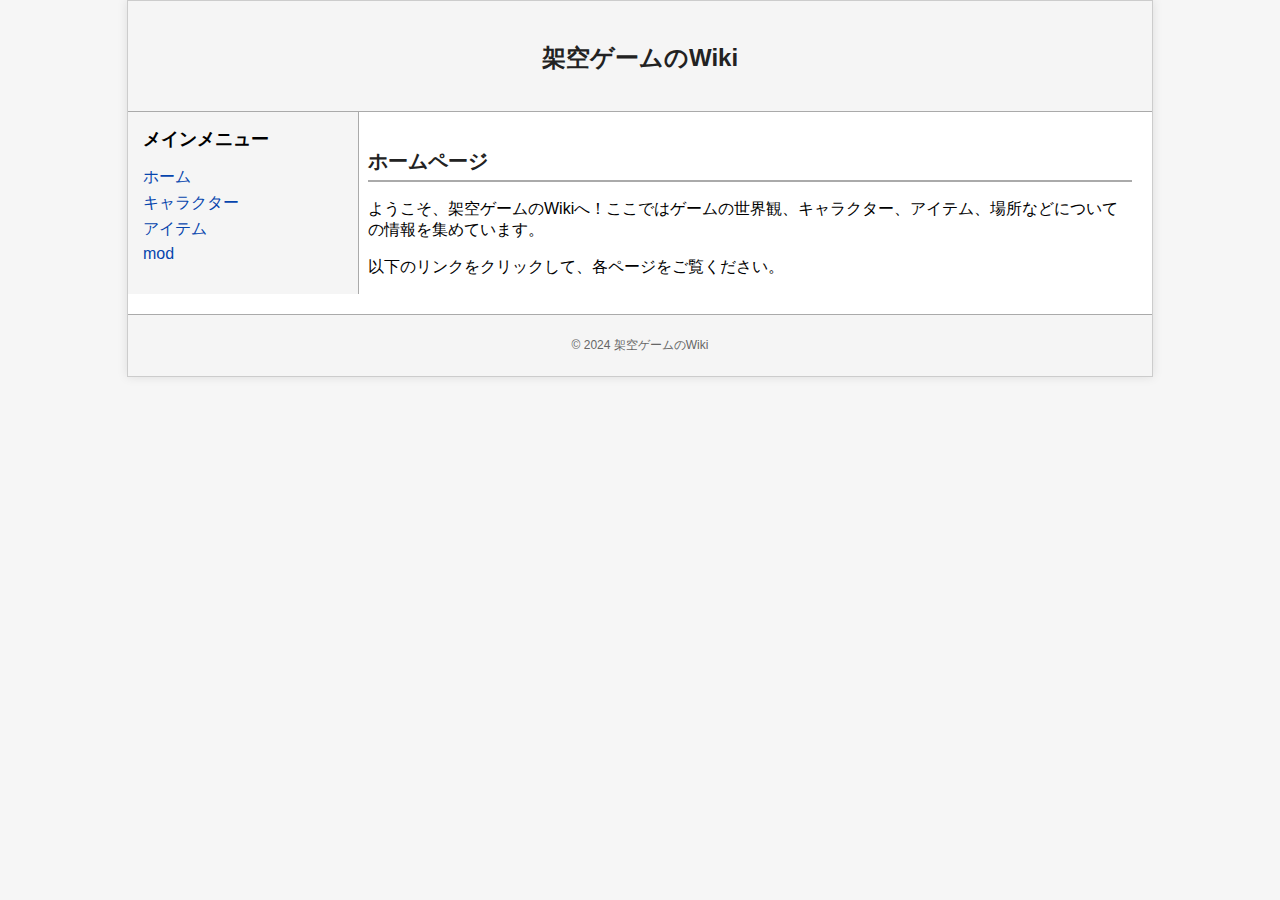
<file: index.html>
<!DOCTYPE html>
<html lang="ja">
<head>
    <meta charset="UTF-8">
    <meta name="viewport" content="width=device-width, initial-scale=1.0">
    <title>架空ゲームのWiki</title>
    <link rel="stylesheet" href="styles.css">
</head>
<body>
    <div id="container">
        <header id="header">
            <h1 id="site-title"><a href="index.html">架空ゲームのWiki</a></h1>
        </header>
        
        <nav id="sidebar">
            <h2>メインメニュー</h2>
            <ul>
                <li><a href="index.html">ホーム</a></li>
                <li><a href="chara/index.html">キャラクター</a></li>
                <li><a href="item/index.html">アイテム</a></li>
                <li><a href="mod/index.html">mod</a></li>
            </ul>
        </nav>

        <main id="content">
            <h2>ホームページ</h2>
            <p>ようこそ、架空ゲームのWikiへ！ここではゲームの世界観、キャラクター、アイテム、場所などについての情報を集めています。</p>
            <p>以下のリンクをクリックして、各ページをご覧ください。</p>
        </main>

        <footer id="footer">
            <p>© 2024 架空ゲームのWiki</p>
        </footer>
    </div>
</body>
</html>
</file>
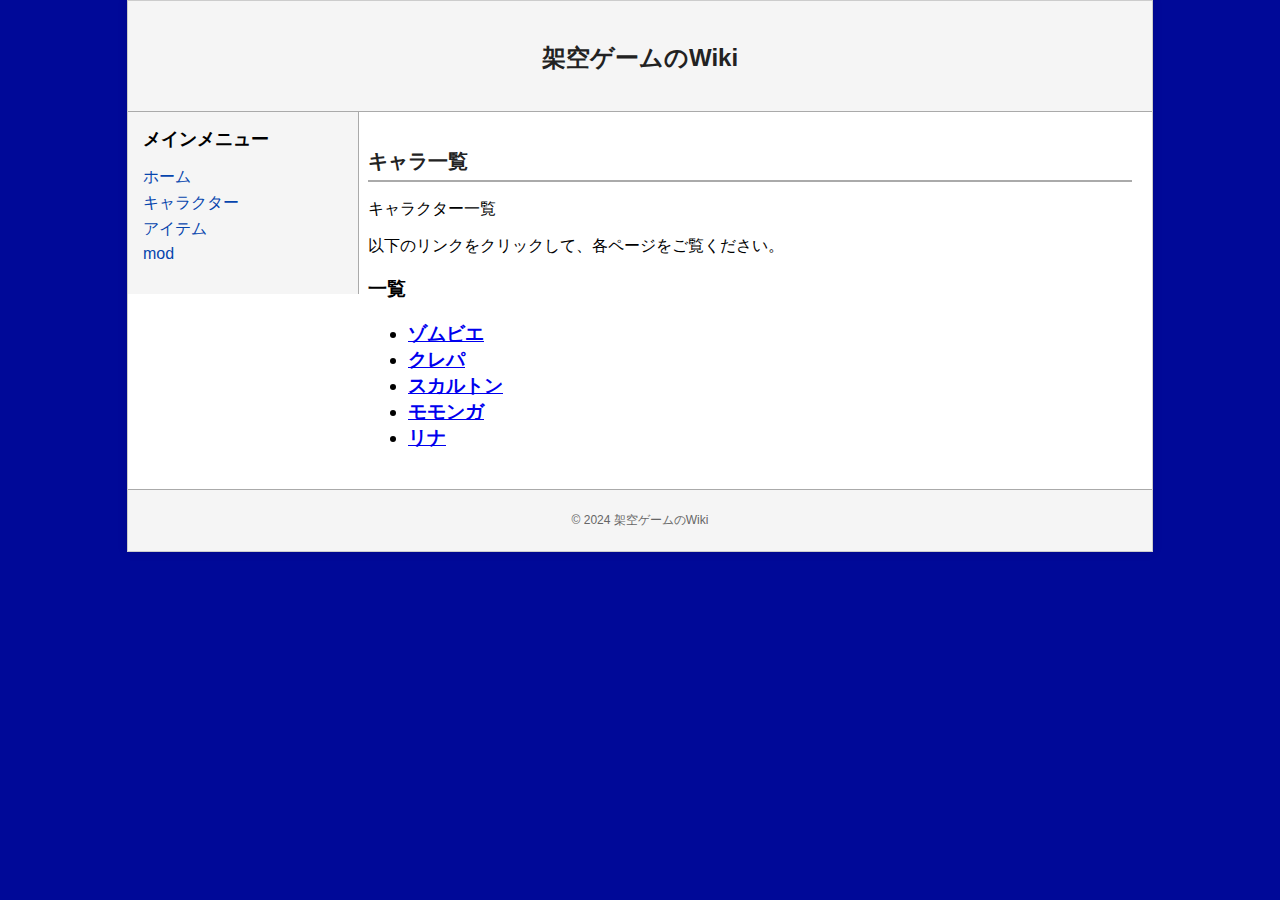
<file: chara/index.html>
<!DOCTYPE html>
<html lang="ja">
<head>
    <meta charset="UTF-8">
    <meta name="viewport" content="width=device-width, initial-scale=1.0">
    <title>架空ゲームのWiki</title>
    <link rel="stylesheet" href="styles.css">
</head>
<body>
    <div id="container">
        <header id="header">
            <h1 id="site-title"><a href="index.html">架空ゲームのWiki</a></h1>
        </header>
        
        <nav id="sidebar">
            <h2>メインメニュー</h2>
            <ul>
                <li><a href="index.html">ホーム</a></li>
                <li><a href="index.html">キャラクター</a></li>
                <li><a href="item/index.html">アイテム</a></li>
                <li><a href="mod/index.html">mod</a></li>
            </ul>
        </nav>

        <main id="content">
            <h2>キャラ一覧</h2>
            <p>キャラクター一覧</p>
            <p>以下のリンクをクリックして、各ページをご覧ください。</p>
            <h3>一覧<h3>
            <ul>
             <li><a href="chara/zombye.html">ゾムビエ</a></li>
             <li><a href="chara/kerepa.html">クレパ</a></li>
             <li><a href="chara/kalton.html">スカルトン</a></li>
             <li><a href="chara/momonga.html">モモンガ</a></li>
             <li><a href="chara/lina.html">リナ</a></li>
            </ul>
        </main>

        <footer id="footer">
            <p>© 2024 架空ゲームのWiki</p>
        </footer>
    </div>
</body>
</html>
</file>
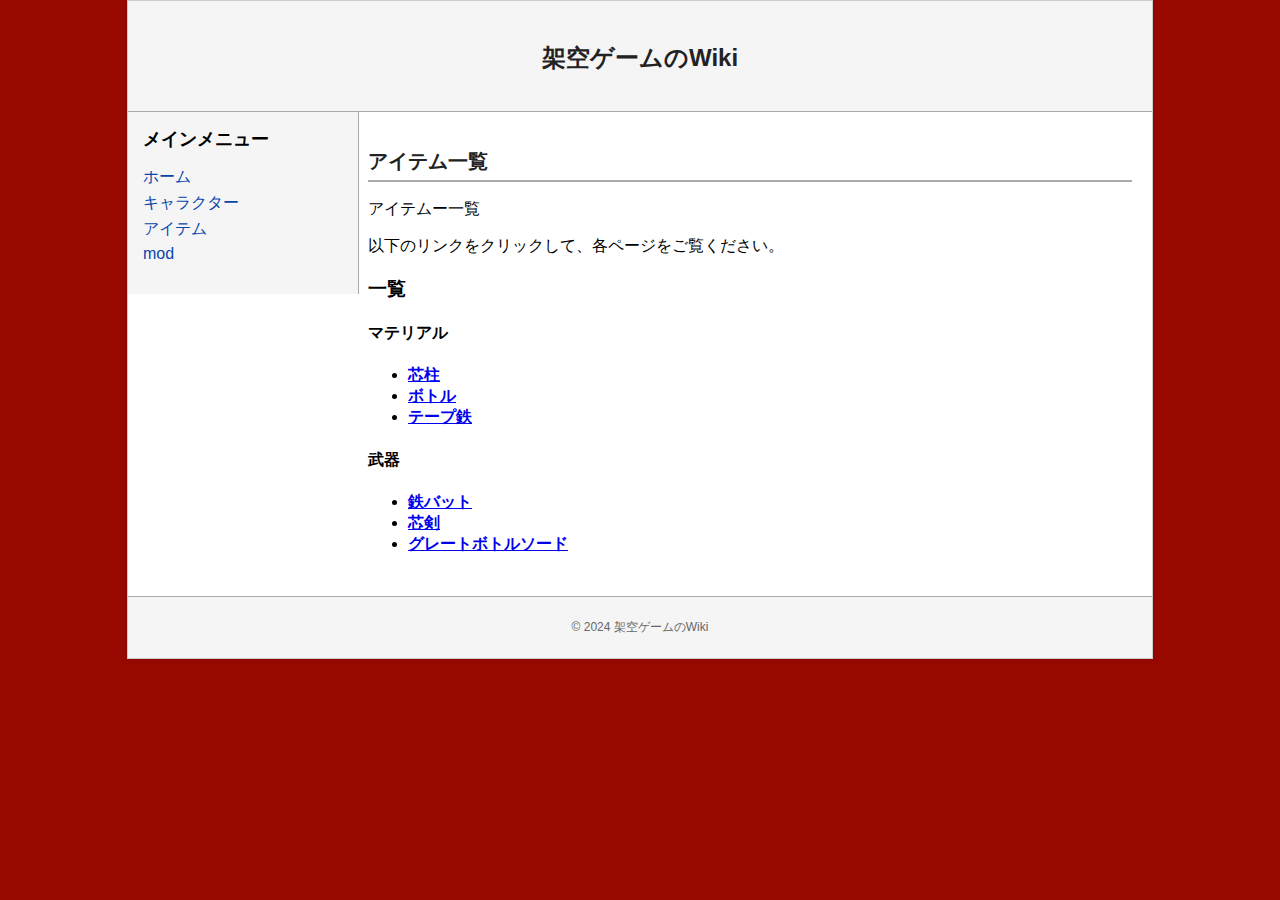
<file: item/index.html>
<!DOCTYPE html>
<html lang="ja">
<head>
    <meta charset="UTF-8">
    <meta name="viewport" content="width=device-width, initial-scale=1.0">
    <title>架空ゲームのWiki</title>
    <link rel="stylesheet" href="styles.css">
</head>
<body>
    <div id="container">
        <header id="header">
            <h1 id="site-title"><a href="index.html">架空ゲームのWiki</a></h1>
        </header>
        
        <nav id="sidebar">
            <h2>メインメニュー</h2>
            <ul>
                <li><a href="index.html">ホーム</a></li>
                <li><a href="chara/index.html">キャラクター</a></li>
                <li><a href="item/index.html">アイテム</a></li>
                <li><a href="mod/index.html">mod</a></li>
            </ul>
        </nav>

        <main id="content">
            <h2>アイテム一覧</h2>
            <p>アイテムー一覧</p>
            <p>以下のリンクをクリックして、各ページをご覧ください。</p>
            <h3>一覧<h3>
            <h4>マテリアル<h4>
            <ul>
             <li><a href="item/material/paper_core.html">芯柱</a></li>
             <li><a href="item/material/bottle.html">ボトル</a></li>
             <li><a href="item/material/iron_tape.html">テープ鉄</a></li>
            </ul>
            <h4>武器<h4>
            <ul>
             <li><a href="item/weapon/iron_bat.html">鉄バット</a></li>
             <li><a href="item/weapon/paper_core_sword.html">芯剣</a></li>
             <li><a href="item/weapon/great_bottle_sword.html">グレートボトルソード</a></li>
            </ul>
        </main>

        <footer id="footer">
            <p>© 2024 架空ゲームのWiki</p>
        </footer>
    </div>
</body>
            </html>
</file>
<file: styles.css>
/* ベーススタイル */
body {
    font-family: 'Arial', sans-serif;
    background-color: #f6f6f6;
    margin: 0;
    padding: 0;
}

#container {
    width: 80%;
    margin: 0 auto;
    background-color: white;
    border: 1px solid #ccc;
    box-shadow: 0 0 10px rgba(0, 0, 0, 0.1);
}

/* ヘッダー */
#header {
    background-color: #f5f5f5;
    border-bottom: 1px solid #aaa;
    padding: 15px;
    text-align: center;
}

#site-title a {
    color: #222;
    text-decoration: none;
    font-size: 24px;
}

/* サイドバー */
#sidebar {
    width: 200px;
    float: left;
    padding: 15px;
    background-color: #f5f5f5;
    border-right: 1px solid #aaa;
}

#sidebar h2 {
    font-size: 18px;
    margin-top: 0;
}

#sidebar ul {
    list-style-type: none;
    padding-left: 0;
}

#sidebar ul li {
    margin: 5px 0;
}

#sidebar ul li a {
    text-decoration: none;
    color: #0645ad;
}

/* コンテンツエリア */
#content {
    margin-left: 220px; /* サイドバーの幅分を空ける */
    padding: 20px;
}

#content h2 {
    color: #222;
    font-size: 20px;
    border-bottom: 2px solid #aaa;
    padding-bottom: 5px;
}

/* フッター */
#footer {
    clear: both;
    background-color: #f5f5f5;
    border-top: 1px solid #aaa;
    text-align: center;
    padding: 10px;
    font-size: 12px;
    color: #666;
}

/* インフォボックスのスタイル */
.infobox {
    width: 250px;
    float: right;
    margin: 0 0 10px 20px;
    border: 1px solid #aaa;
    background-color: #f8f9fa;
    font-size: 14px;
    color: #333;
}

.infobox table {
    width: 100%;
    border-collapse: collapse;
}

.infobox th,
.infobox td {
    padding: 4px;
    border: 1px solid #ddd;
    text-align: left;
}

.infobox-title {
    background-color: #ddeeff;
    text-align: center;
    font-weight: bold;
    color: #333;
}

/* 画像のスタイル */
.infobox-image {
    text-align: center; /* 画像を中央揃え */
    padding: 5px;
}

.infobox-image img {
    max-width: 100%; /* 画像の幅をボックス内に収める */
    height: auto; /* 画像の比率を維持 */
    border: 1px solid #ddd; /* 画像の枠線 */
    background-color: #fff;
}
</file>
<file: chara/styles.css>
/* ベーススタイル */
body {
    font-family: 'Arial', sans-serif;
    background-color: #000998;
    margin: 0;
    padding: 0;
}

#container {
    width: 80%;
    margin: 0 auto;
    background-color: white;
    border: 1px solid #ccc;
    box-shadow: 0 0 10px rgba(0, 0, 0, 0.1);
}

/* ヘッダー */
#header {
    background-color: #f5f5f5;
    border-bottom: 1px solid #aaa;
    padding: 15px;
    text-align: center;
}

#site-title a {
    color: #222;
    text-decoration: none;
    font-size: 24px;
}

/* サイドバー */
#sidebar {
    width: 200px;
    float: left;
    padding: 15px;
    background-color: #f5f5f5;
    border-right: 1px solid #aaa;
}

#sidebar h2 {
    font-size: 18px;
    margin-top: 0;
}

#sidebar ul {
    list-style-type: none;
    padding-left: 0;
}

#sidebar ul li {
    margin: 5px 0;
}

#sidebar ul li a {
    text-decoration: none;
    color: #0645ad;
}

/* コンテンツエリア */
#content {
    margin-left: 220px; /* サイドバーの幅分を空ける */
    padding: 20px;
}

#content h2 {
    color: #222;
    font-size: 20px;
    border-bottom: 2px solid #aaa;
    padding-bottom: 5px;
}

/* フッター */
#footer {
    clear: both;
    background-color: #f5f5f5;
    border-top: 1px solid #aaa;
    text-align: center;
    padding: 10px;
    font-size: 12px;
    color: #666;
}

/* インフォボックスのスタイル */
.infobox {
    width: 250px;
    float: right;
    margin: 0 0 10px 20px;
    border: 1px solid #aaa;
    background-color: #f8f9fa;
    font-size: 14px;
    color: #333;
}

.infobox table {
    width: 100%;
    border-collapse: collapse;
}

.infobox th,
.infobox td {
    padding: 4px;
    border: 1px solid #ddd;
    text-align: left;
}

.infobox-title {
    background-color: #ddeeff;
    text-align: center;
    font-weight: bold;
    color: #333;
}

/* 画像のスタイル */
.infobox-image {
    text-align: center; /* 画像を中央揃え */
    padding: 5px;
}

.infobox-image img {
    max-width: 100%; /* 画像の幅をボックス内に収める */
    height: auto; /* 画像の比率を維持 */
    border: 1px solid #ddd; /* 画像の枠線 */
    background-color: #fff;
}
</file>
<file: item/styles.css>
/* ベーススタイル */
body {
    font-family: 'Arial', sans-serif;
    background-color: #980900;
    margin: 0;
    padding: 0;
}

#container {
    width: 80%;
    margin: 0 auto;
    background-color: white;
    border: 1px solid #ccc;
    box-shadow: 0 0 10px rgba(0, 0, 0, 0.1);
}

/* ヘッダー */
#header {
    background-color: #f5f5f5;
    border-bottom: 1px solid #aaa;
    padding: 15px;
    text-align: center;
}

#site-title a {
    color: #222;
    text-decoration: none;
    font-size: 24px;
}

/* サイドバー */
#sidebar {
    width: 200px;
    float: left;
    padding: 15px;
    background-color: #f5f5f5;
    border-right: 1px solid #aaa;
}

#sidebar h2 {
    font-size: 18px;
    margin-top: 0;
}

#sidebar ul {
    list-style-type: none;
    padding-left: 0;
}

#sidebar ul li {
    margin: 5px 0;
}

#sidebar ul li a {
    text-decoration: none;
    color: #0645ad;
}

/* コンテンツエリア */
#content {
    margin-left: 220px; /* サイドバーの幅分を空ける */
    padding: 20px;
}

#content h2 {
    color: #222;
    font-size: 20px;
    border-bottom: 2px solid #aaa;
    padding-bottom: 5px;
}

/* フッター */
#footer {
    clear: both;
    background-color: #f5f5f5;
    border-top: 1px solid #aaa;
    text-align: center;
    padding: 10px;
    font-size: 12px;
    color: #666;
}

/* インフォボックスのスタイル */
.infobox {
    width: 250px;
    float: right;
    margin: 0 0 10px 20px;
    border: 1px solid #aaa;
    background-color: #f8f9fa;
    font-size: 14px;
    color: #333;
}

.infobox table {
    width: 100%;
    border-collapse: collapse;
}

.infobox th,
.infobox td {
    padding: 4px;
    border: 1px solid #ddd;
    text-align: left;
}

.infobox-title {
    background-color: #ddeeff;
    text-align: center;
    font-weight: bold;
    color: #333;
}

/* 画像のスタイル */
.infobox-image {
    text-align: center; /* 画像を中央揃え */
    padding: 5px;
}

.infobox-image img {
    max-width: 100%; /* 画像の幅をボックス内に収める */
    height: auto; /* 画像の比率を維持 */
    border: 1px solid #ddd; /* 画像の枠線 */
    background-color: #fff;
}
</file>
